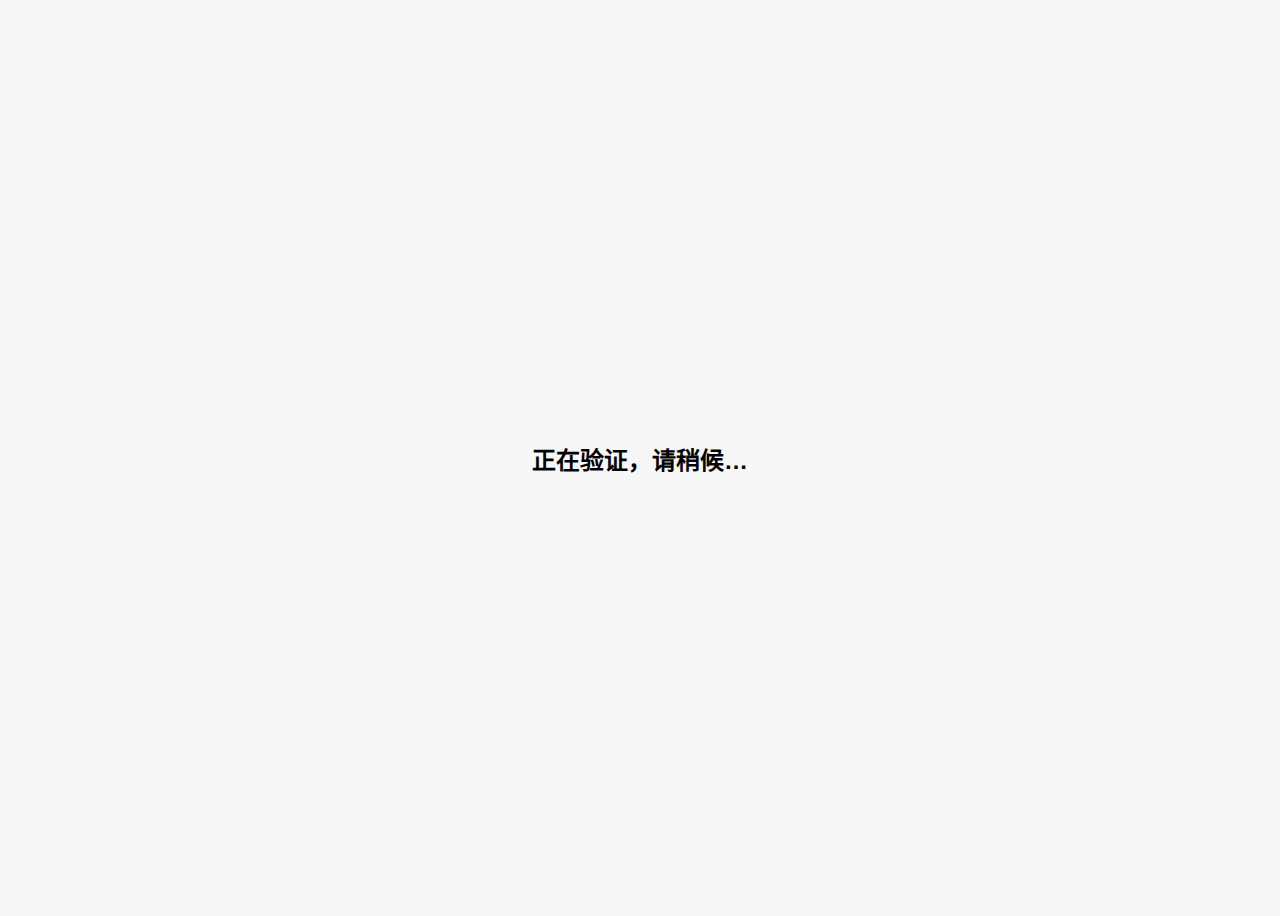
<file: verify.html>
<!doctype html>
<html lang="zh-CN">
<head>
  <meta charset="UTF-8"/>
  <meta name="viewport" content="width=device-width,initial-scale=1"/>
  <title>验证中...</title>
</head>

<body style="font-family:sans-serif;display:flex;justify-content:center;align-items:center;height:100vh;background:#f7f7f7;">
  <h2>正在验证，请稍候…</h2>

  <script>
    localStorage.setItem("cf_verified", "1");
    setTimeout(() => location.href = "/", 800);
  </script>
</body>
</html>
</file>
